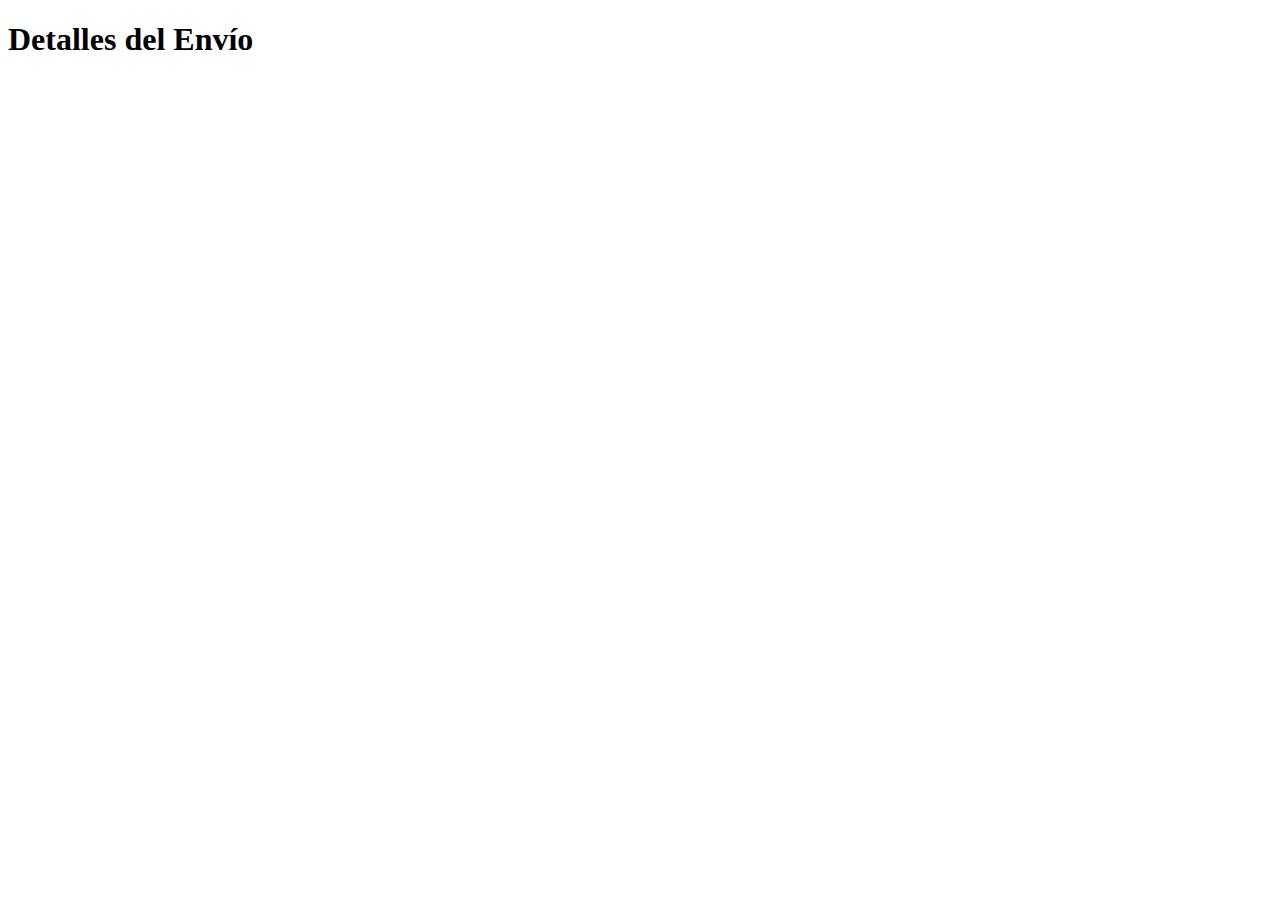
<file: abc.html>
<!DOCTYPE html>
<html>
<head>
    <title>Mostrar Envío</title>
    <!-- Asegúrate de incluir jQuery y tu archivo JavaScript aquí -->
    <script src="https://code.jquery.com/jquery-3.6.0.min.js"></script>
    <script src="remitente.js"></script>
</head>
<body>
    <h1>Detalles del Envío</h1>
    <div id="contenedor-envio"></div>
</body>
</html>
</file>
